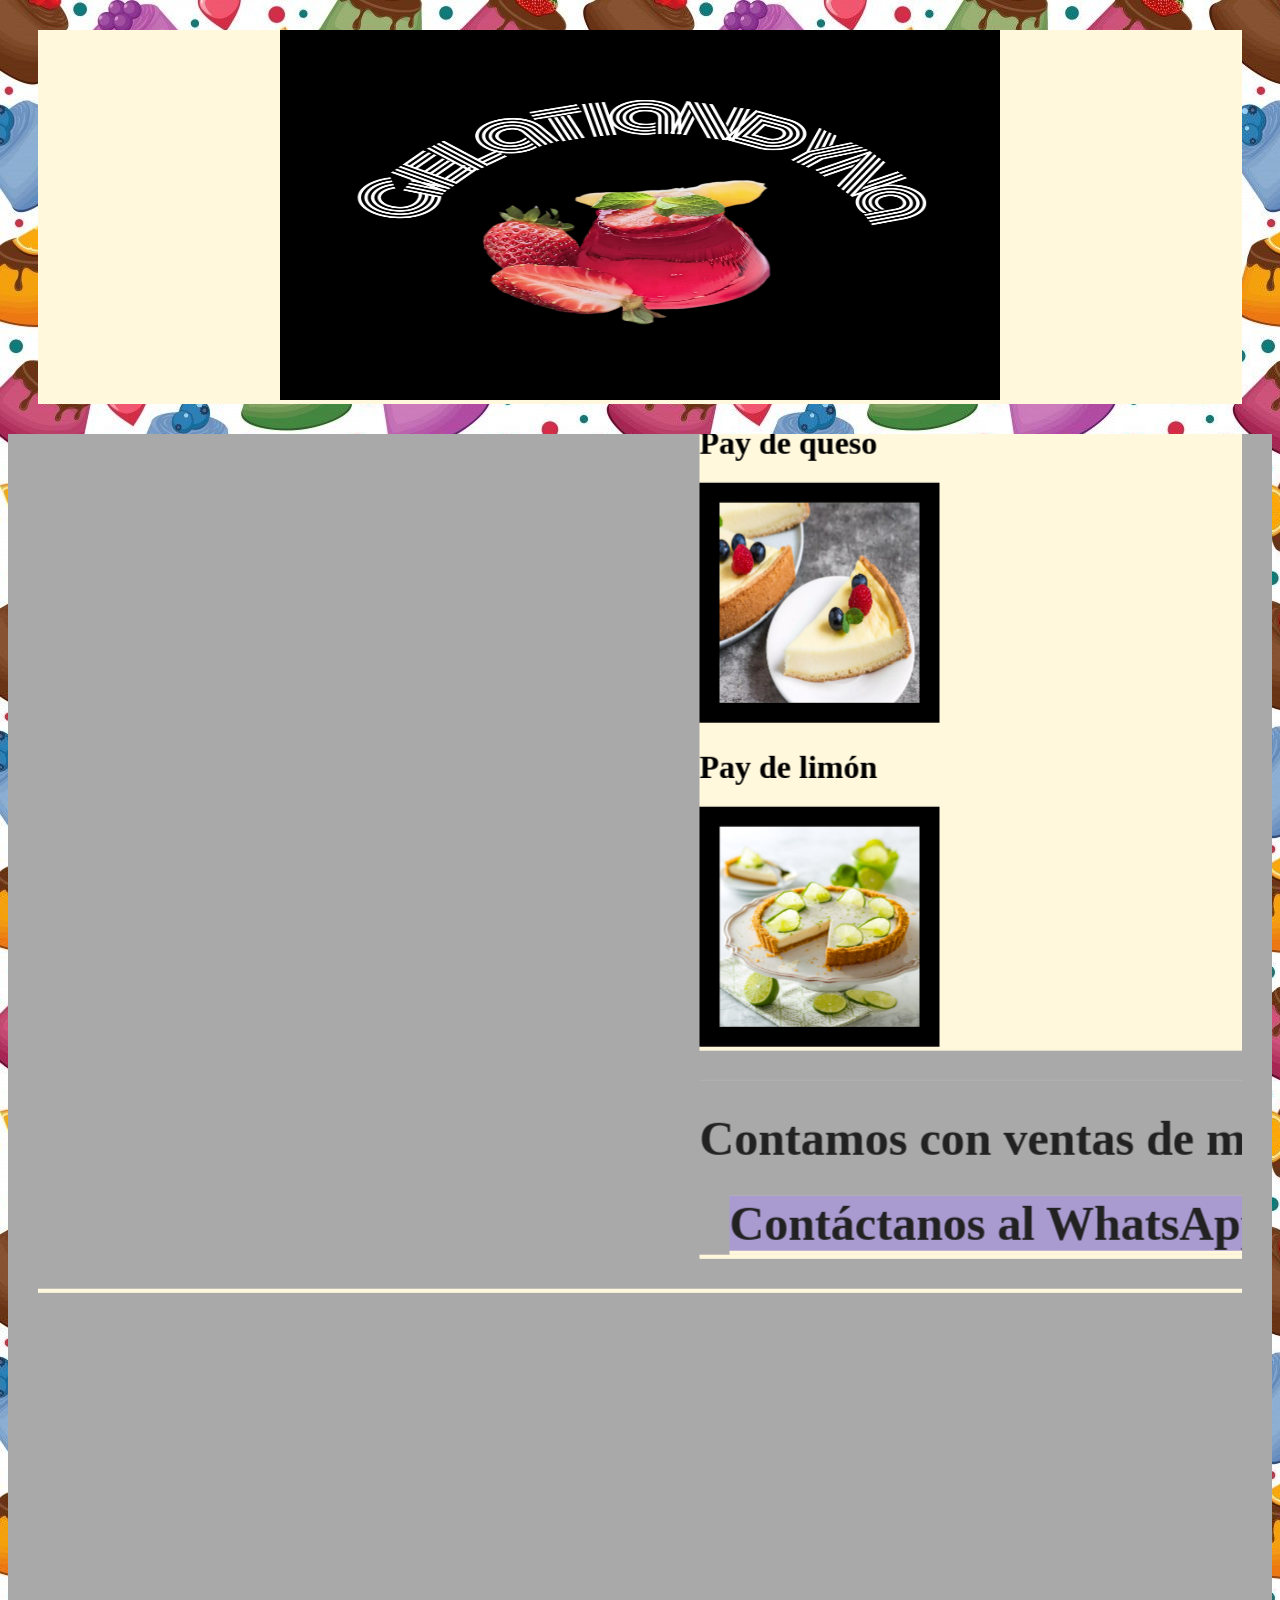
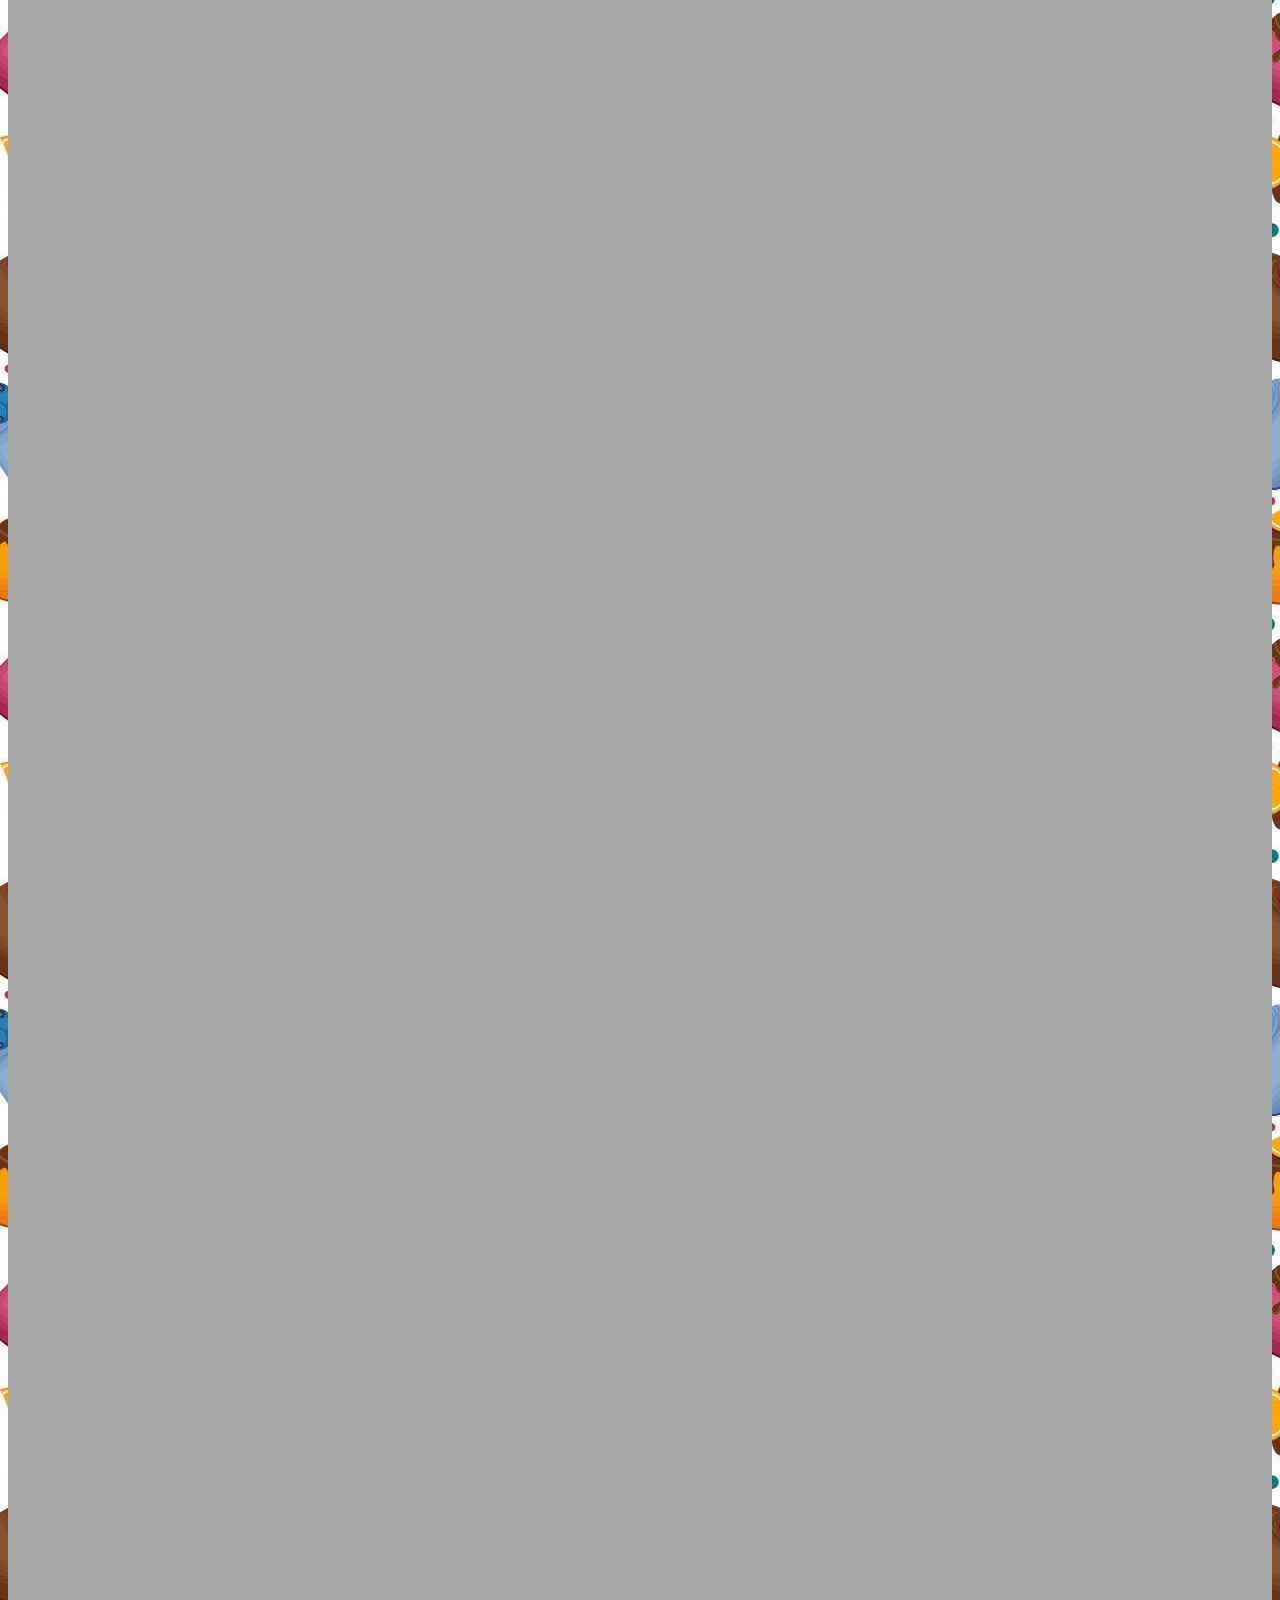
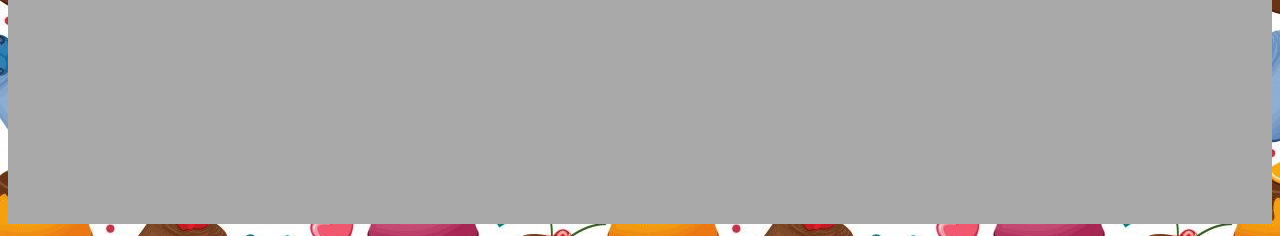
<file: index.html>
<!DOCTYPE html>
<html lang="en">
<head>
    <meta charset="UTF-8">
    <meta http-equiv="X-UA-Compatible" content="IE=edge">
    <meta name="viewport" content="width=device-width, initial-scale=1.0">
    <title>Gelatiandyna</title>
    <link rel="shortcut icon" href="imagenes/logo gelatina.png" type="image/x-icon">
    <link rel="stylesheet" href="Estilo.css">
</head>
<body background="imagenes/fondo gelatina.jpg"></body>
<header>
    
    <div align="center"><img src="imagenes/logo empresa.jpeg" alt="" width="700" height="350" BORDER="10" scrollamount="20"></div>  
 </header>
</header>
<marquee bgcolor="#A9A9A9" behavior="slide" direction="down" scrollamount="30">
    <b><font color="#A9A9A9" size="10">Tenemos a la venta y contamos con:</font></b>
</header>

<header>
       <h1>Gelatina flotante</h1> 
       <div align="left"><img src="imagenes/gelatinaflotante.jpg" alt="" width="200" height="200" BORDER="20"></div>     
      <h1>Gelatina de frutos</h1> 
      <div align="left"><img src="imagenes/gelatinadefrutos.jpg" alt="" width="200" height="200" BORDER="20"></div>     
       <h1>Gelatina de durazno</h1> 
       <div align="left"><img src="imagenes/gelatinadedurazno.jpg" alt="" width="200" height="200" BORDER="20"></div>       
     <h1>Gelatina de fresa</h1>
     <div align="left"><img src="imagenes/gelatinadefresa.jpg" alt="" width="200" height="200" BORDER="20"></div>       
        <h1>Gelatina de piña</h1> 
        <div align=""><img src="imagenes/gelatinadepiña.jpg
            " alt="" width="200" height="200" BORDER="20"></div>  
        <marquee bgcolor="#A9A9A9" behavior="slide" direction="slide" scrollamount="20">
            <b><font color="#222222" size="10">También contamos con:</font></b>
        </header>
        <header>         
    <h1>Pastel de queso</h1>   
    <div align="left"><img src="imagenes/pasteldequeso.jpg" alt="" width="200" height="200" BORDER="20"></div>    
    <h1>Pay de queso</h1>
    <div align="left"><img src="imagenes/paydequeso.webp" alt="" width="200" height="200" BORDER="20"></div>       
     <h1>Pay de limón</h1> 
     <div align="left"><img src="imagenes/paydelimon.png" alt="" width="200" height="200" BORDER="20"></div>            
 </header> 
 <header>
 <marquee bgcolor="#A9A9A9" behavior="slide" direction="down" scrollamount="20">
    <b><font color="#222222" size="10">Contamos con ventas de mayoreo a manudeo</font></b>
</header> 
<header>
    <marquee bgcolor="#A9A9A9d" behavior="slide" direction="down" scrollamount="20">
       <b><font color="#222222" size="10">Contáctanos al WhatsApp: 961-321-452</font></b>
   </header> 
</body>
</html>
</file>
<file: Estilo.css>
header{
    background-color:cornsilk;
 margin-left: 30px;
 margin-right: 30px;
 margin-bottom: 30px;
 margin-top: 30px;
}
</file>
